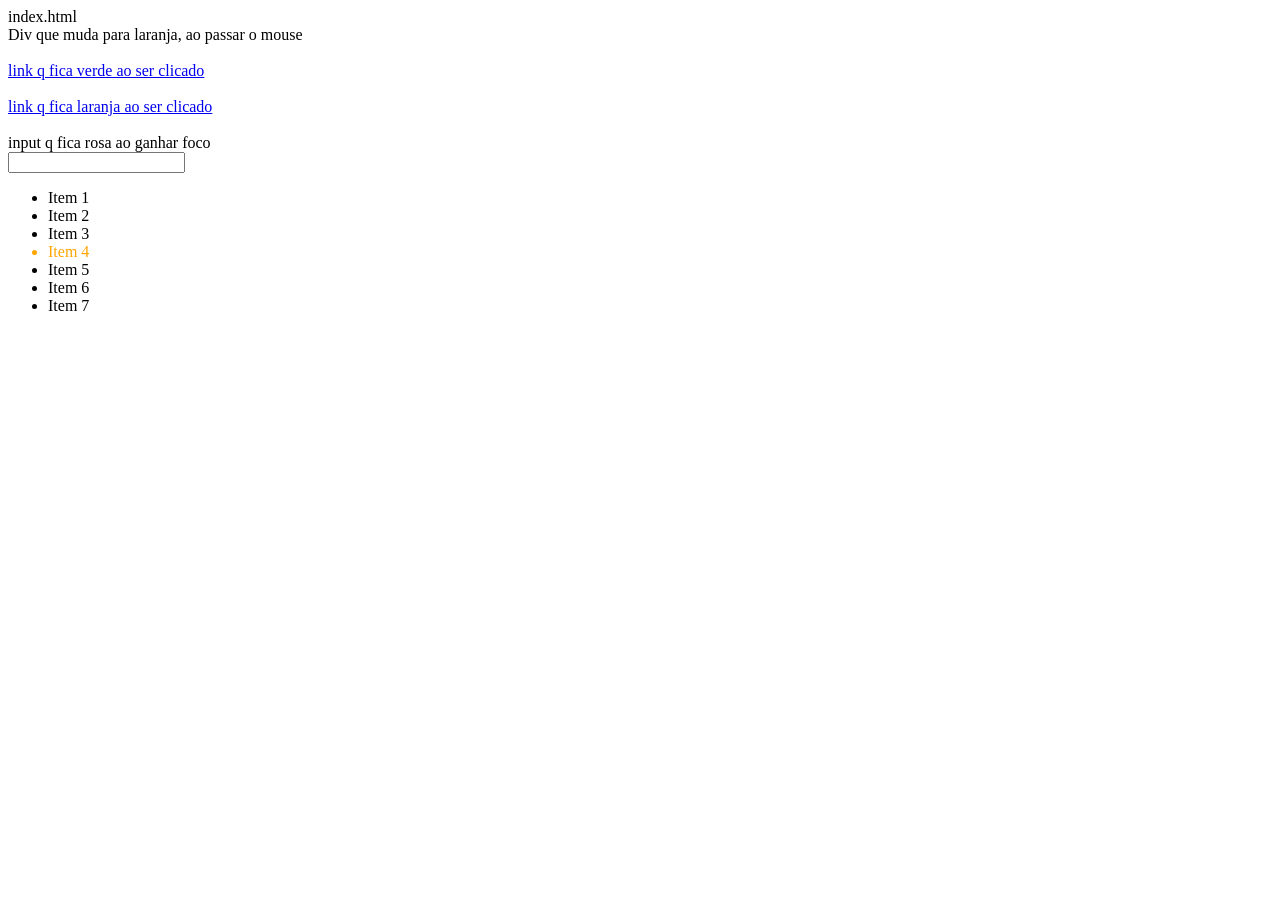
<file: index.html>
index.html 

<!DOCTYPE html>
<html lang="pt-br">
<head>
    <meta charset="UTF-8">
    <meta name="viewport" content="width=device-width, initial-scale=1.0">
    <link rel="stylesheet" href="style.css">
    <title>Jack</title>
</head>
<body>
    <div>
        Div que muda para laranja, ao passar o mouse
    </div>
    <br>
    <a href="#" class="ativo">link q fica verde ao ser clicado</a>
    <br><br>
    <a href="https://www.fiap.com.br/colegio/" 
    class="vistado"
    target="_blank">  link q fica laranja ao ser clicado </a>
<br><br>
  <label for="foco"> 
    input q fica rosa ao ganhar foco 
  </label>

  <br>

  <input type="text" id ="foco">
  <ul>

    <li>Item 1</li>
    <li>Item 2</li>
    <li>Item 3</li>
    <li class="meu-item">Item 4</li>
    <li>Item 5</li>
    <li>Item 6</li>
    <li>Item 7</li>
    
  </ul>


</body>
</html>
</file>
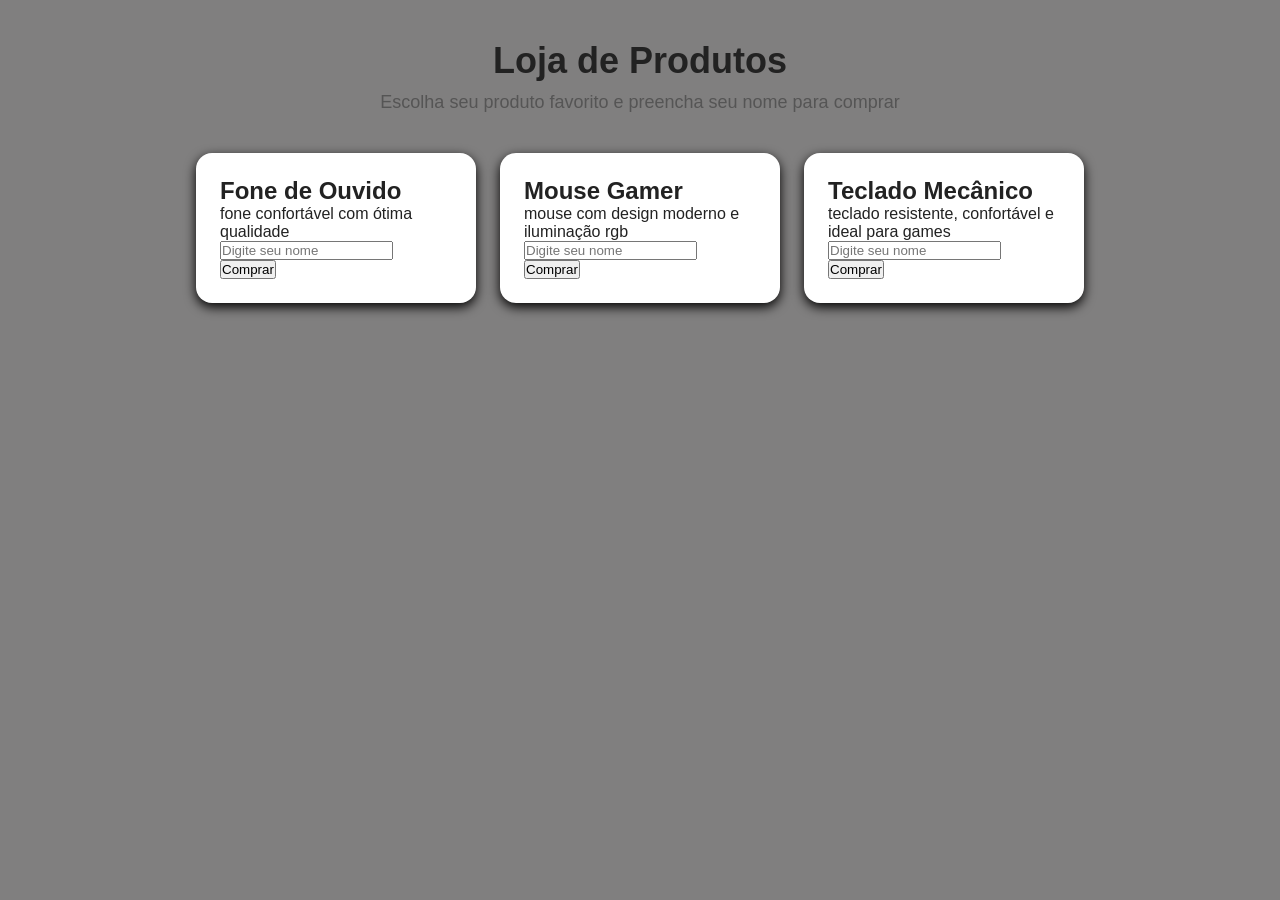
<file: aula02,1/index.htm>
<!DOCTYPE html>
<html lang="pt-br">
  <head>
    <meta charset="UTF-8" />
    <meta name="viewport" content="width=device-width, initial-scale=1.0" />
    <link rel="stylesheet" href="style.css" />
    <title>Site Legal 02</title>
  </head>
  <body>
    <header>
      <h1>Loja de Produtos</h1>
      <p>Escolha seu produto favorito e preencha seu nome para comprar</p>
    </header>

    <main>
      <section class="produtos">
        <!-- card 01 -->
        <div class="card">
          <h2>Fone de Ouvido</h2>
          <p class="descricao">fone confortável com ótima qualidade</p>
          <input type="text" placeholder="Digite seu nome" />
          <button>Comprar</button>
        </div>
        <!-- card 02 -->
        <div class="card">
          <h2>Mouse Gamer</h2>
          <p class="descricao">mouse com design moderno e iluminação rgb</p>
          <input type="text" placeholder="Digite seu nome" />
          <button>Comprar</button>
        </div>
        <!-- card 03 -->
        <div class="card">
          <h2>Teclado Mecânico</h2>
          <p class="descricao">teclado resistente, confortável e ideal para games</p>
          <input type="text" placeholder="Digite seu nome" />
          <button>Comprar</button>
        </div>
      </section>
    </main>
  </body>
</html>
</file>
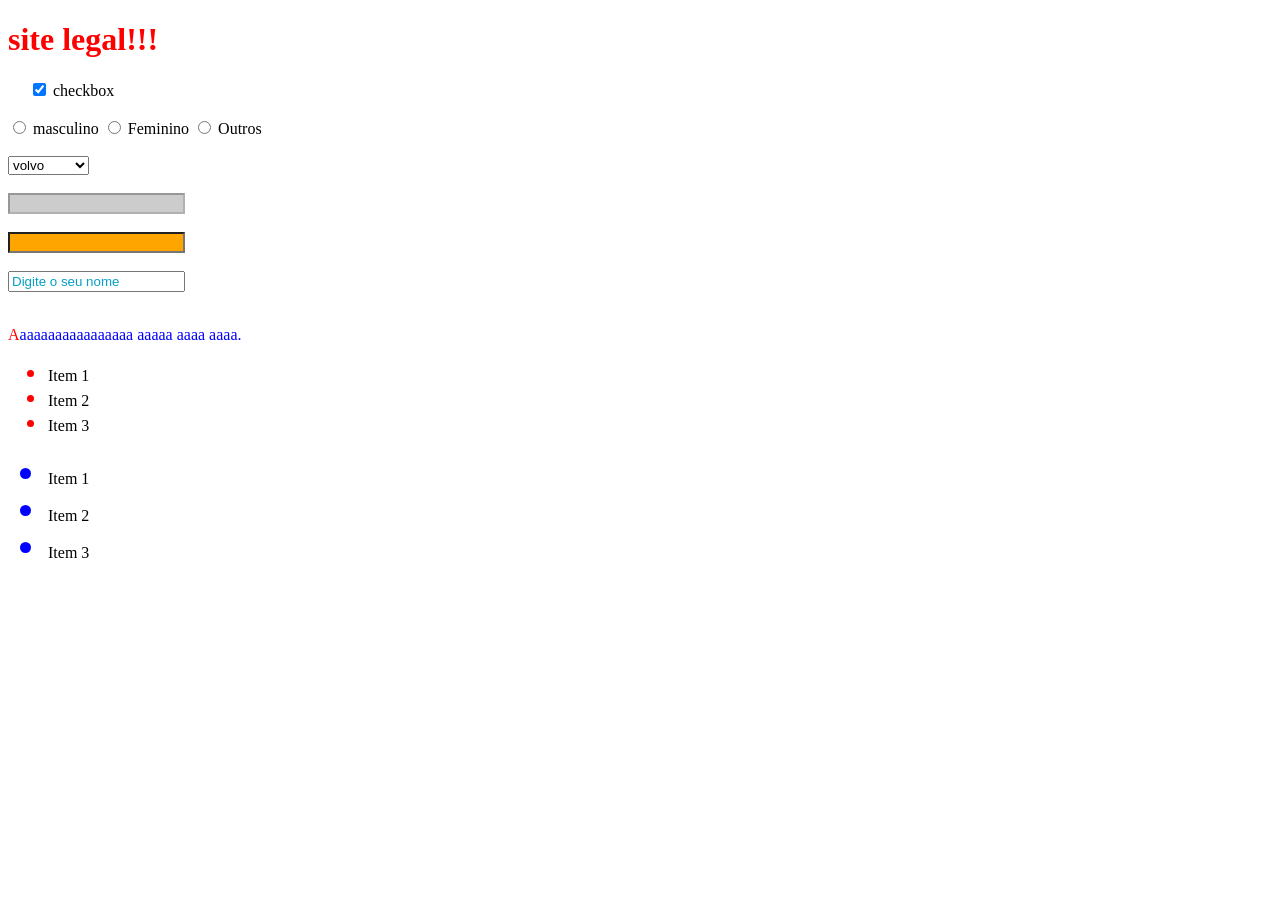
<file: aula02/index.html>
<!DOCTYPE html>
<html lang="en">
<head>
    <meta charset="UTF-8">
    <meta name="viewport" content="width=device-width, initial-scale=1.0">
    <link rel="stylesheet" href="style.css">
    <title>Document</title>
</head>
<body>
    <h1>site legal!!!</h1>
    <!-- checkbox -->
     <input type="checkbox" id="checked" checked>
     <label for="checked">checkbox</label>
<br>
<br>
   <!-- radio -->
     <input type="radio" id="mele" name="gender">
     <label for="male">masculino </label>
 
     <input type="radio" id="female" name="gender">
     <label for="female">Feminino</label>
 
     <input type="radio" id="Other" name="gender">
     <label for="Other">Outros</label>
<br>
<br>
    <!-- select com options -->
     <select>
     <option value="volvo">volvo</option>
     <option  value="BMW">BMW</option>
     <option  value="Mercedes">mercedes</option>
     <option  value="audi">Audi</option>
     </select>
<br><br>
 
   <!-- input desabilitados -->
     <input type="text" disabled>
     <br><br>
     <!-- input obrigatório -->
     <input type="email" required>
     <br><br>

     <!-- Placeholder -->

     <input
     type="text"
     placeholder="Digite o seu nome"
     >
    <br><br>

    <!-- Paragrafo -->
<p class="meu-paragrafo">
aaaaaaaaaaaaaaaaa aaaaa aaaa aaaa.
</p>

  <!-- Lista não ordenada -->
    <ul>
        <li>Item 1</li>
        <li>Item 2</li>
        <li>Item 3</li>
    </ul>
    <ul>
        <li class="itens">Item 1</li>
        <li class="itens">Item 2</li>
        <li class="itens">Item 3</li>
    </ul>
</body>
</html>
</file>
<file: style.css>
style.css

div {
    border: 2px solid red;
    width: 35%;
}

div:hover {
    color: orange;
}

.ativo:active {
    color: green;
}

.visitado:visited {
    color: orange;
}
input:focus{
    background-color: pink;
}

/* li:first-child {
    color: purple;
}

li:last-child {
    color: red;
}

li:nth-child(2n+2) {
    color: green;
} */

li {
    color: orange;
}

li:not(.meu-item) {
    color: black;
}
</file>
<file: aula02,1/style.css>
* {
  margin: 0;
  padding: 0;
  box-sizing: border-box;
}

body {
  font-family: Arial, Helvetica, sans-serif;
  background-color: #807f7f;
  color: #222;
  padding: 40px;
}

header {
  text-align: center;
  margin-bottom: 40px;
}

h1 {
  font-size: 36px;
  margin-bottom: 10px;
}

header p {
  font-size: 18px;
  color: #555;
}

.produtos {
  display: flex;
  gap: 24px;
  justify-content: center;
  flex-wrap: wrap;
}

.card {
  width: 280px;
  background-color: white;
  padding: 24px;
  border-radius: 16px;
  box-shadow: 0 4px 12px #000000;
}

.card:hover {
    background-color:#0092a6;
}
</file>
<file: aula02/style.css>
h1{
    color: red;
}
 
:checked {
    margin-left: 25px;
}
 
input[type="radio"]:checked{
    margin-left: 25px;
}
 
option:checked{
    color: red;
}
 
input[type="text"]:disabled{
    background-color: #ccc;
}
 
input:required{
    background-color: red;
}
 
input[type="email"]:invalid {
    background: orange;
}
 
input[type="email"]:valid {
    background: green;
}

/* pseudo-elementos */

::placeholder  {
    color: rgb(6,159,197)
}

.meu-paragrafo::first-letter {
   color: red;
   text-transform: uppercase;
}

.meu-paragrafo::first-line {
    color: blue;
}

.meu-paragrafo::selection {
    color:red;  
    background: yellow;
}

::marker {
    color: red;
    font-size: 24px;
}

.itens::marker {
    color: blue;
    font-size: 36px;
}
</file>
